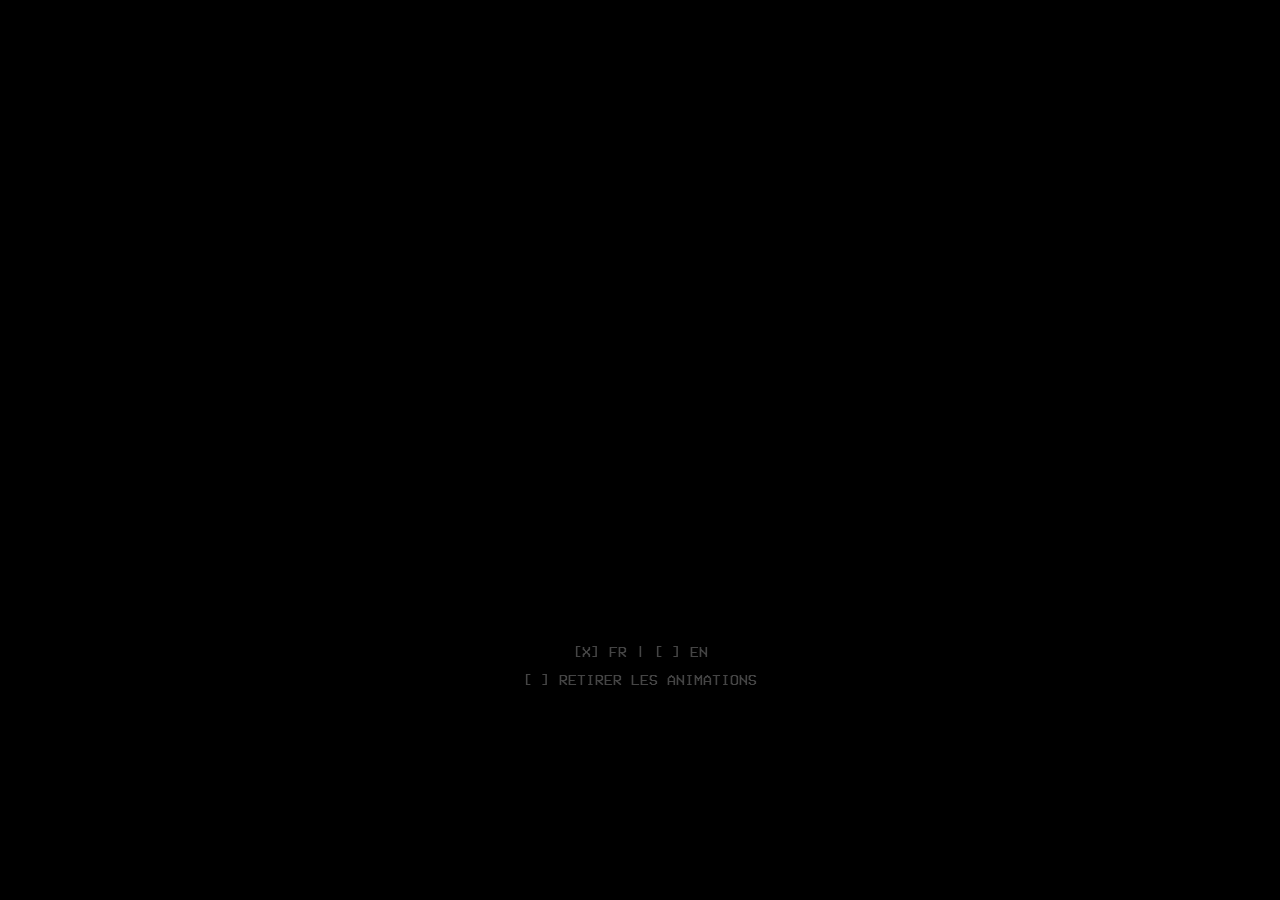
<file: index.html>
<!DOCTYPE html>
<html lang="fr">

<head>
    <meta charset="UTF-8">
    <meta http-equiv="X-UA-Compatible" content="IE=edge">
    <meta name="viewport" content="width=device-width, initial-scale=1.0">

    <link rel="stylesheet" href="css/reset.css">
    <link rel="stylesheet" href="css/style.css">
    <link rel="stylesheet" href="css/glitch.css">

    <link rel="icon" type="image/png" href="img/favicon-fff.png" />

    <meta property="og:title" content="FOUND FOOTAGE FINDR">
    <meta property="og:description" content="In a few questions, find the perfect found footage to watch.">
    <meta property="og:image" content="img/foundfootagefinder.png">
    <meta property="og:url" content="niborwood.github.io/found-footage-finder">
    <meta name="twitter:card" content="summary_large_image">
    <meta property="og:site_name" content="FOUND FOOTAGE FINDR">
    <meta name="twitter:image:alt" content="FOUND FOOTAGE FINDR">

    <title>FOUND FOOTAGE FINDR</title>
</head>

<body>
    <!-- CONTAINER -->
    <div id="container">
        <div id="flex-wrapper">
            <header>
                <div class="play-vhs">STOP</div>
                <h1>
                    <div id="app-logo">[<span class="red app-logo__play">&#9679;</span>]</div>
                    <div id="app-title">FOUND <br> FOOTAGE <br> FINDR<span class="red">.</span></div>
                </h1>
            </header>
            <main>
                <h2>
                    <div class="header-main">Votre tape n'attend que</div>
                    <div class="header-em">vous.</div>
                </h2>
                <section>
                    <p class="overview">En quelques questions,<br>
                        trouvez le found footage parfait à voir ce soir.</p>
                </section>
                <button id="launch-game"><span class="circle-button">&#9679;</span> Find My Tape <span
                        class="circle-button">&#9679;</span></button>
            </main>
            <footer>
                <div id="slp">SLP <span id="current-time"></span></div>
                <div>Found by <a href="https://twitter.com/RobinSouriau" target="_blank">Robin S.</a> | <a
                        href="credits.html">Credits</a> | <a
                        href="https://robin-souriau.medium.com/top-100-meilleurs-found-footage-horreur-a3b51d31205a"
                        target="_blank">Top 100 FF</a>
                </div>
            </footer>
        </div>
    </div>

    <script src="js/themoviedb.js"></script>
    <script src="js/slp.js"></script>
    <script src="js/app.js"></script>
</body>

</html>
</file>
<file: css/style.css>
/* REFERENCES 

Nuancier : https://htmlcolorcodes.com/fr/selecteur-de-couleur/
Triadique : #2d3033, #332d30, #30332d


*/

/* KEYFRAMES */

@keyframes typing {
    from {
        width: 0;

    }

    to {
        visibility: visible;
    }
}

@keyframes blink {
    50% {
        border-color: transparent
    }
}

@keyframes transitionDisplay {
    0% {
        opacity: 0;
    }

    99.99999% {
        opacity: 0;
    }

    100% {
        opacity: 1;
    }
}

@keyframes displayFade {
    from {
        visibility: hidden;
        opacity: 0;
    }

    to {
        visibility: visible;
        opacity: 1;
    }
}

@keyframes hideFade {
    from {
        visibility: visible;
    }

    to {
        visibility: hidden;
        opacity: 0;
    }
}

@keyframes animatedBackground {
    from {
        background-position: 0 0;
    }

    31% {
        background-position: 100% 3%;
    }

    to {
        background-position: 57% -3%;
    }
}

@keyframes flickerAnimation {
    65% {
        opacity: 1;
    }

    66% {
        opacity: 0;
    }

    99% {
        opacity: 0;
    }
}

@keyframes flickerAnimationEase {
    0% {
        opacity: 1;
    }

    50% {
        opacity: 0;
    }

    100% {
        opacity: 1;
    }
}

@keyframes findMe {
    from {
        opacity: 0;
    }

    4% {
        opacity: 0;
        transform: translate(35px, -12px)
    }

    5% {
        opacity: 1;
        color: var(--red);
        transform: translate(-15px, 12px)
    }

    6% {
        opacity: 0;
    }

    44% {
        opacity: 0;
        transform: skewX(4deg);
        transform: translate(0px)
    }

    45% {
        opacity: 1;
    }

    63% {
        opacity: 1;
    }

    87% {
        opacity: 0;
        transform: skewX(3deg);
        transform: translate(2px, -5px)
    }

    88% {
        opacity: 1;
        transform: skewX(-15deg);
        transform: translate(0px)
    }

    to {
        opacity: 1;
    }

}

/* META */

:root {
    --grey-dark: #151718;
    --grey-light: #E5E5E5;
    --red: #a50000bd;
}

::selection {
    background-color: var(--grey-light);
    color:var(--grey-dark);
}

@font-face {
    font-family: 'VCR';
    src: url('../fonts/vcr.ttf');
}

/* ANIMATIONS */

@media (prefers-reduced-motion: reduce) {

    .animate-flicker,
    .flicker__fast,
    .typing-effect,
    .typing-last,
    .delayed-display,
    .delayed-display-fade,
    .fade-out {
        animation: none;
    }
}

.animate-flicker {
    animation: flickerAnimation 2s infinite;
}

.flicker__fast {
    animation: flickerAnimationEase .8s infinite 1s;
}

.typing-effect {
    width: 29ch;
    visibility: hidden;
    animation: typing 3s steps(29) 1s forwards, blink .5s step-end infinite alternate;
    white-space: nowrap;
    overflow: hidden;
    margin: auto;
}

.typing-last {
    width: 5ch;
    animation: transitionDisplay 3s ease-in, typing 1.5s steps(5) 4s forwards, blink .5s step-end infinite alternate;
}

.display-fade {
    opacity: 0;
    visibility: hidden;
    animation: displayFade .5s ease-in .2s forwards;
}

.delayed-display-fade {
    opacity: 0;
    visibility: hidden;
    animation: displayFade 2s ease-in 6.5s forwards;
}

.fade-out {
    animation: hideFade 1s ease-out .5s forwards;
}

.stop-animation {
    animation-iteration-count: 1;
}

/* GENERAL */

body {
    font-family: 'VCR', sans-serif;
    color: var(--grey-light);
    text-transform: uppercase;
}

#slp,
.play-vhs,
#app-logo {
    cursor: default;
}

#container {
    padding: .5rem;
    background-color: var(--grey-dark);
    background-image: url('../img/noise2.gif');
    box-sizing: border-box;
    min-height: 100vh;
    /* background-blend-mode: luminosity; */
    background-position: center;
    background-size: cover;
    transform: translateZ(0);
}

#flex-wrapper {
    padding: .5rem 0 0 0;
    display: flex;
    flex-direction: column;
    justify-content: space-between;
    min-height: calc(100vh - 1.25rem);
    box-sizing: border-box;
    max-width: 1500px;
    margin: auto;
}

.red {
    color: var(--red);
}

.italic {
    font-style: italic;
}

p {
    font-size: 0.9rem;
    margin-bottom: .5rem;
    word-break: keep-all;
}

a,
a:visited {
    color: var(--grey-light);
    cursor: pointer;
    user-select: none;
}

a:hover {
    animation: flickerAnimationEase .8s infinite .2s;
}

input:focus,
textarea:focus,
select:focus,
button:focus {
    outline: none;
}

/* SPLASH */

#splash {
    position: fixed;
    background-color: var(--grey-dark);
    min-width: 100vw;
    min-height: 100vh;
    background-image: url('../img/noise.gif');
    box-sizing: border-box;
    background-blend-mode: luminosity;
    background-size: cover;
    z-index: 1;
    display: flex;
    flex-direction: column;
    align-items: center;
    justify-content: center;
}

#splash div,
#splash p {
    cursor: pointer;
}

#find-me {
    opacity: 0;
    animation: findMe 3s infinite 2s;
    color: var(--red);
    font-size: 1.5rem;
    mix-blend-mode: screen;
    font-weight: bold;
    transform: translateZ(0);
    user-select: none;
}

#find-me-noanim {
    color: var(--red);
    font-size: 1.5rem;
    mix-blend-mode: screen;
    font-weight: bold;
    user-select: none;
}

#me {
    animation: findMe .4s infinite .5s;
    transform: translateZ(0);
}

#find {
    opacity: 0;
    animation: findMe 2s infinite 1s;
    transform: translateZ(0);
}

.splash-options {
    position: absolute;
    bottom: 8rem;
    opacity: 0.3;
    user-select: none;
    text-align: center;
}

.splash-options p {
    font-size: .6rem;
}

.skip-animations::before, .locale::before {
    content: '[ ] ';
}

.skip-animations-active::before, .locale-active::before {
    content: '[x] ';
}

/* HEADER */

header {
    display: flex;
    justify-content: space-between;
    align-items: start;
    user-select: none;
}

header h1 {
    font-size: 1.8rem;
    display: flex;
    align-items: flex-end;
    justify-content: flex-end;
}

.timecode {
    font-size: 0.6rem;
}

#app-logo {
    position: relative;
    top: 1px;
}

.app-logo__play {
    position: relative;
    bottom: 6px;
}

#slp {
    margin-bottom: .5rem;
    user-select: none;
}

/* MAIN */

main {
    display: flex;
    flex-direction: column;
    max-width: 600px;
    align-self: center;
    text-align: center;
    margin-top: 1rem;
}

main h2 {
    margin: auto;
    margin-bottom: .3rem;
    font-weight: bold;
    line-height: 1.3;
    width: 80%;
    margin-top: 1rem;
}

section {
    margin-bottom: 2em;
    margin: auto;
}

button {
    width: fit-content;
    font-size: 1.3rem;
    color: var(--grey-dark);
    background: var(--grey-light);
    border: 3px solid transparent;
    font-family: "VCR", sans-serif;
    padding: 1em;
    box-shadow: 4px 4px var(--grey-light);
    cursor: pointer;
    transition: box-shadow 0.2s ease, color 0.1s ease, background 0.2s ease;
    box-sizing: border-box;
    font-weight: bold;
    text-transform: uppercase;
}


@media (hover:hover) {
    /* Hover effect only on devices that fully support them */
    button:hover {
        color: var(--grey-light);
        background: transparent;
        box-shadow: 8px 8px var(--grey-light);
        border: 3px solid var(--grey-light);
    }
}

.button-clicked {
    color: var(--grey-light);
    background: transparent;
    box-shadow: 8px 8px var(--grey-light);
    border: 3px solid var(--grey-light);
}


/* ROUTINE DE QUESTIONS */

#launch-game {
    align-self: center;
    font-weight: bold;
    margin-top: 1em;
}

span.circle-button {
    position: relative;
    bottom: 2px;
}

.multi-info {
    font-size: .6rem;
    font-style: italic;
    margin-bottom: 1rem;
}

button.answer-button {
    font-size: initial;
    margin-bottom: 1em;
}

button.discover-button {
    font-size: 0.9em;
}

.next-question {
    margin: 0 auto 0 auto;
    width: fit-content;
    cursor: pointer;
    padding: 1em;
    letter-spacing: 1px;
    font-size: .8em;
    user-select: none;
}

span.forward {
    letter-spacing: -4px;
    position: relative;
    bottom: 1px;
}

#answer-wrapper {
    display: flex;
    align-items: center;
    flex-wrap: wrap;
    justify-content: center;
    gap: 0 1rem;
}

p.show-everything {
    font-size: .6rem;
    position: relative;
    bottom: 1.5rem;
}

.footage-ready {
    margin-bottom: 2rem;
}

.vod-option {
    margin-top: 1rem;
    font-size: .6rem;
    cursor: pointer;
}

.vod-option::before {
    content: "[x] ";
}

.vod-option-active::before {
    content: "[ ] ";
}

/* AFFICHAGE DES RESULTATS */

main section.section-result {
    margin-bottom: 2rem;
}

p.divider:before {
    content: '---';
}

p.divider {
    margin-bottom: 1rem;
}

div#movie-holder p {
    font-size: .75em;
}

main h3 {
    font-size: .85rem;
    margin-bottom: 0.4em;
    font-weight: bold
}

aside img {
    border: 3px solid var(--grey-light);
    box-shadow: 5px 5px var(--grey-light);
    margin-bottom: 1rem;
    width: 60%;
}

.flags {
    font-size: 0.6rem;
    padding-right: .5rem;
    font-style: italic;
}

.data-subinfo {
    font-style: italic;
}

.provider-infos {
    white-space: break-spaces;
}

div#providers {
    display: flex;
    justify-content: space-evenly;
}

#providers div {
    width: 50%;
}

.reload-data {
    font-size: 1rem;
}

.next-question:hover {
    animation: flickerAnimationEase .8s infinite .2s;
}

/* FOOTER */

footer {
    font-size: 0.6rem;
    display: flex;
    justify-content: space-between;
    align-items: center;
    flex-direction: column;
}

footer#credits-footer {
    position: absolute;
    bottom: 1rem;
    right: 1rem;
}

/* CREDITS */

#credits {
    margin: 3rem auto 3rem auto;
}

#credits h1 {
    margin-bottom: 3rem;
    text-align: center;
}

.credits-single {
    display: flex;
    justify-content: center;
    gap: 2rem;
    margin-bottom: .5rem;
}

.credits-single div {
    font-size: .8rem;
}

.credit-left,
.credit-right {
    width: 50%;
}

.credit-left {
    text-align: right;
}

.credit-right {
    text-align: left;
}

.back-home {
    text-align: center;
}

/* *************** RESPONSIVE ************ */

/* RESPONSIVE > 600PX */
@media screen and (min-width:600px) {
    html {
        font-size: 20px;
    }

    #flex-wrapper {
        padding: 2rem 1rem 0 1rem;
    }

    main {
        text-align: right;
    }

    main h2 {
        width: unset;
        margin: 0 0 .3rem 0;
    }

    main section {
        margin: initial;
    }

    main section.section-result {
        display: flex;
        margin-bottom: .5rem;
    }

    #launch-game {
        align-self: flex-end;
    }

    button {
        font-size: 1.1rem;
    }

    .typing-effect {
        margin: initial;
        margin-left: auto;
    }

    footer {
        flex-direction: row;
        align-items: baseline;
    }

    #slp {
        margin-bottom: 0;
    }

    #answer-wrapper {
        display: block;
        max-width: 750px;
        margin-left: auto;
    }

    div#movie-holder p {
        margin-left: 1.4rem;
    }

    .answer-button,
    main section h3,
    main section h2,
    .divider {
        margin-left: 1rem;
    }

    .next-question {
        font-size: .5rem;
        margin: 0 0 0 auto;
    }

    div#movie-holder p {
        font-size: .65em;
    }

    div#providers {
        display: block;
    }

    #providers div {
        width: auto;
    }

    p.divider {
        margin-bottom: .5rem;
    }

    .skip-animations {
        bottom: 3rem;
    }

    aside img {
        width: auto;
    }

    .flags {
        border-right: 3px solid white;
    }
}


/* RESPONSIVE > 900PX */

@media screen and (min-width:900px) {
    html {
        font-size: 25px;
    }

    main {
        align-self: flex-end;
        max-width: 750px;
    }

    button {
        font-size: 1rem;
    }

    #slp {
        font-size: 1.2rem;
    }

    .play-vhs {
        font-size: 1.5rem;
    }

    #movie-holder {
        text-align: left;
    }

    div#providers {
        display: flex;
        justify-content: space-evenly;
    }

    #providers div {
        width: 50%;
    }

    .reload-data {
        font-size: .8rem;
    }
}


/* RESPONSIVE < 300PX HAUTEUR, SMARTPHONE HORIZONTAL */

@media screen and (max-height:500px) {
    html {
        font-size: 14px;
    }
}

@media screen and (max-height:350px) {
    #flex-wrapper {
        padding: 0;
        min-height: calc(100vh - 1rem);
    }

    section,
    main h2 {
        margin-bottom: .5rem
    }
}
</file>
<file: css/glitch.css>
@charset "UTF-8";
.glitch {
  position: relative;
  transform: translateZ(0);
}

.glitch > * {
  text-align: inherit;
  line-height: 1;
  word-break: break-all;
}

.glitch > *:before,
.glitch > *:after {
  text-align: inherit;
  width: 100%;
}

/*--------------------------------------------------
	グリッチ1
---------------------------------------------------*/
.gl-1 {
  margin: 0;
}

.gl-1 > * {
  margin: auto;
  text-align: center;
  animation: glitch-skew 5s infinite alternate;
  animation-timing-function: step-end;
}

.gl-1 > *::before, .gl-1 > *::after {
  content: attr(data-text);
  position: absolute;
  width: 100%;
  left: 0;
  top: 0;
  text-align: center;
  filter: drop-shadow(0 0 transparent);
  background-color: inherit;
}

.gl-1 > *::after {
  animation: gl-1_animation 3.1s infinite alternate;
  animation-timing-function: step-end;
}

@keyframes gl-1_animation {
  0% {
  }
  5% {
    transform: translateX(0.5%);
    clip-path: inset(30% 0 60% 0);
    -webkit-clip-path: inset(30% 0 60% 0);
    text-shadow: -3px 0 .02em lime, 
 -6px 0 .02em #ff00e1;
  }
  10% {
    clip-path: inset(100% 0 100% 0);
    -webkit-clip-path: inset(100% 0 100% 0);
  }
  15% {
    transform: translateX(0.5%);
    clip-path: inset(30% 0 60% 0);
    -webkit-clip-path: inset(30% 0 60% 0);
  }
  18% {
    transform: translateX(1%);
    clip-path: inset(30% 0 60% 0);
    -webkit-clip-path: inset(30% 0 60% 0);
  }
  21% {
    transform: translateX(0.5%);
  }
  24% {
    transform: translateX(4%);
    clip-path: inset(30% 0 60% 0);
    -webkit-clip-path: inset(30% 0 60% 0);
  }
  27% {
    transform: translateX(0.5%);
  }
  29% {
    clip-path: inset(100% 0 100% 0);
    -webkit-clip-path: inset(100% 0 100% 0);
  }
  40% {
    transform: translateX(1%);
    clip-path: inset(60% 0 25% 0);
    -webkit-clip-path: inset(60% 0 25% 0);
    text-shadow: -2px 0 .02em lime, 
 -5px 0 .02em #ff00e1;
  }
  42% {
    clip-path: inset(100% 0 100% 0);
    -webkit-clip-path: inset(100% 0 100% 0);
  }
  50% {
    transform: translateX(3%);
    clip-path: inset(25% 0 70% 0);
    -webkit-clip-path: inset(25% 0 70% 0);
  }
  55% {
    clip-path: inset(100% 0 100% 0);
    -webkit-clip-path: inset(100% 0 100% 0);
  }
  80% {
    transform: translateX(7%);
    text-shadow: 2px 0 .02em lime, 
 -4px 0 .02em #ff00e1;
    clip-path: inset(60% 0 25% 0);
    -webkit-clip-path: inset(60% 0 25% 0);
  }
  83% {
    clip-path: inset(100% 0 100% 0);
    -webkit-clip-path: inset(100% 0 100% 0);
  }
  100% {
    clip-path: inset(100% 0 0 0);
    -webkit-clip-path: inset(100% 0 0 0);
  }
}

/*--------------------------------------------------
	グリッチ2
---------------------------------------------------*/
.gl-2 > *:before,
.gl-2 > *:after {
  content: attr(data-text);
  opacity: 0.8;
  position: absolute;
  top: 0;
  left: 0;
}

.gl-2 > *:before {
  color: #ff00e1;
  z-index: -1;
  animation: gl-2_animation 0.5s cubic-bezier(0.25, 0.46, 0.45, 0.94) both infinite;
}

.gl-2 > *:after {
  color: lime;
  z-index: -2;
  animation: gl-2_animation 0.3s cubic-bezier(0.25, 0.46, 0.45, 0.94) reverse both infinite;
}

@keyframes gl-2_animation {
  0% {
    -webkit-transform: translate(0);
    transform: translate(0);
  }
  20% {
    -webkit-transform: translate(-3px, 0px);
    transform: translate(-3px, 0px);
    transform: skewX(10deg);
  }
  40% {
    -webkit-transform: translate(-3px, 0px);
    transform: translate(-3px, 0px);
  }
  60% {
    -webkit-transform: translate(3px, 0px);
    transform: translate(3px, 0px);
  }
  80% {
    -webkit-transform: translate(3px, 0px);
    transform: translate(3px, 0px);
  }
  to {
    -webkit-transform: translate(0);
    transform: translate(0);
  }
}

/*--------------------------------------------------
	グリッチ3
---------------------------------------------------*/
.gl-3 > * {
  animation: glitch-anim2 1s infinite alternate;
}

.gl-3 > *:before,
.gl-3 > *:after {
  content: attr(data-text);
  opacity: 1;
  height: 100%;
  position: absolute;
  top: 0;
  left: 0;
}

.gl-3 > *:before {
  left: -2px;
  overflow: hidden;
  animation: gl-3_animation 5s infinite alternate;
  z-index: -1;
  -webkit-clip-path: inset(0 0 60% 0);
  clip-path: inset(0 0 60% 0);
}

.gl-3 > *:after {
  left: 2px;
  overflow: hidden;
  animation: gl-3_animation2 5s infinite alternate;
  z-index: -2;
  -webkit-clip-path: inset(40% 0 0 0);
  clip-path: inset(40% 0 0 0);
}

@keyframes gl-3_animation {
  0% {
    -webkit-clip-path: inset(0 0 90% 0);
    clip-path: inset(0 0 90% 0);
  }
  29% {
    -webkit-clip-path: inset(0 0 90% 0);
    clip-path: inset(0 0 90% 0);
  }
  30% {
    -webkit-clip-path: inset(0 0 70% 0);
    clip-path: inset(0 0 70% 0);
  }
  60% {
    -webkit-clip-path: inset(0 0 40% 0);
    clip-path: inset(0 0 40% 0);
  }
  80% {
    -webkit-clip-path: inset(0 0 45% 0);
    clip-path: inset(0 0 45% 0);
  }
  to {
    -webkit-clip-path: inset(0 0 15% 0);
    clip-path: inset(0 0 15% 0);
  }
}

@keyframes gl-3_animation2 {
  0% {
    -webkit-clip-path: inset(10% 0 0 0);
    clip-path: inset(10% 0 0 0);
  }
  29% {
    -webkit-clip-path: inset(10% 0 0 0);
    clip-path: inset(10% 0 0 0);
  }
  30% {
    -webkit-clip-path: inset(30% 0 0 0);
    clip-path: inset(30% 0 0 0);
  }
  60% {
    -webkit-clip-path: inset(60% 0 0 0);
    clip-path: inset(60% 0 0 0);
  }
  80% {
    -webkit-clip-path: inset(55% 0 0 0);
    clip-path: inset(55% 0 0 0);
  }
  to {
    -webkit-clip-path: inset(85% 0 0 0);
    clip-path: inset(85% 0 0 0);
  }
}

/*--------------------------------------------------
	グリッチ4
---------------------------------------------------*/
.gl-4 > * {
  animation: glitch-skew_subtle .3s infinite alternate;
}

.gl-4 > *:before,
.gl-4 > *:after {
  content: attr(data-text);
  opacity: 1;
  height: 100%;
  position: absolute;
  top: 0;
  left: 0;
}

.gl-4 > *:before {
  left: -2px;
  overflow: hidden;
  animation: gl-4_animation 2s infinite alternate;
  z-index: -1;
  transform: scaleX(1.2);
  animation-timing-function: step-end;
  text-shadow: -4px 0 .02em lime, 
 -8px 0 .02em #ff00e1;
}

.gl-4 > *:after {
  left: 2px;
  animation: gl-4_animation2 7s infinite;
  z-index: -2;
  opacity: 1;
  text-shadow: -4px 0 .02em lime, 
 -8px 0 .02em #ff00e1;
  transform: scaleX(1.5);
  -webkit-clip-path: inset(20% 0 78% 0);
  clip-path: inset(20% 0 78% 0);
}

@keyframes gl-4_animation {
  3%, 33%, 36%, 63%, 81%, 84% {
    -webkit-clip-path: inset(100% 0 0 0);
    clip-path: inset(100% 0 0 0);
  }
  0% {
    -webkit-clip-path: inset(10% 0 80% 0);
    clip-path: inset(10% 0 80% 0);
    transform: scaleX(1.1);
  }
  30% {
    -webkit-clip-path: inset(30% 0 60% 0);
    clip-path: inset(30% 0 60% 0);
    transform: scaleX(0.5);
  }
  35% {
    -webkit-clip-path: inset(30% 0 60% 0);
    clip-path: inset(30% 0 60% 0);
    transform: scaleX(0.5);
  }
  60% {
    -webkit-clip-path: inset(60% 0 30% 0);
    clip-path: inset(60% 0 30% 0);
    transform: scaleX(1.5);
  }
  80% {
    -webkit-clip-path: inset(55% 0 30% 0);
    clip-path: inset(55% 0 30% 0);
  }
  83% {
    -webkit-clip-path: inset(55% 0 10% 0);
    clip-path: inset(55% 0 10% 0);
    transform: scaleY(1.1);
  }
  to {
    -webkit-clip-path: inset(85% 0 0 0);
    clip-path: inset(85% 0 0 0);
  }
}

@keyframes gl-4_animation2 {
  0% {
    -webkit-clip-path: inset(20% 0 82% 0);
    clip-path: inset(20% 0 82% 0);
  }
  39% {
    -webkit-clip-path: inset(20% 0 82% 0);
    clip-path: inset(20% 0 82% 0);
  }
  40% {
    -webkit-clip-path: inset(20% 0 78% 0);
    clip-path: inset(20% 0 78% 0);
  }
  to {
    -webkit-clip-path: inset(96% 0 2% 0);
    clip-path: inset(96% 0 2% 0);
  }
}

/*--------------------------------------------------
	グリッチ5
---------------------------------------------------*/
.gl-5 > * {
  animation: transform 2s steps(10) infinite, glitch 3.2s infinite;
  animation-timing-function: step-end;
}

.gl-5 > *:before,
.gl-5 > *:after {
  content: attr(data-text);
  opacity: 1;
  height: 100%;
  position: absolute;
  top: 0;
  left: 0;
}

.gl-5 > *:before {
  left: -4px;
  display: none;
  animation: gl-4_animation 2s infinite alternate-reverse;
  z-index: -1;
  animation-timing-function: step-end;
  transform: scaleX(1.5);
  opacity: 0.5;
}

.gl-5 > *:after {
  display: none;
  left: 5px;
  animation: gl-5_animation2 .3s infinite;
  animation-timing-function: step-end;
  z-index: -2;
  opacity: 1;
  transform: scaleX(1.2);
}

@keyframes gl-5_animation {
  0% {
    transform: skew(0deg, 0deg);
  }
  40% {
    transform: skew(1deg, 1deg);
  }
  to {
    transform: skew(0deg, 0deg);
  }
}

@keyframes gl-5_animation2 {
  1%, 21%, 41%, 61%, 81% {
    -webkit-clip-path: inset(100% 0 100% 0);
    clip-path: inset(100% 0 100% 0);
  }
  0% {
    -webkit-clip-path: inset(10% 0 56% 0);
    clip-path: inset(10% 0 56% 0);
  }
  20% {
    -webkit-clip-path: inset(20% 0 78% 0);
    clip-path: inset(20% 0 78% 0);
  }
  40% {
    -webkit-clip-path: inset(80% 0 19% 0);
    clip-path: inset(80% 0 19% 0);
  }
  60% {
    -webkit-clip-path: inset(50% 0 48% 0);
    clip-path: inset(50% 0 48% 0);
  }
  80% {
    -webkit-clip-path: inset(46% 0 10% 0);
    clip-path: inset(46% 0 10% 0);
  }
  to {
    -webkit-transform: translate(0);
    transform: translate(0);
  }
}

/*--------------------------------------------------
	グリッチ6
---------------------------------------------------*/
.gl-6 > * {
  animation: 
  glitch-skew_subtle .4s infinite alternate,
  gl-2_animation 3s infinite,
  gl-6_animation .8s reverse;
  animation-timing-function: step-end;
}

.gl-6 > *:before,
.gl-6 > *:after {
  content: attr(data-text);
  opacity: 1;
  height: 100%;
  position: absolute;
  top: 0;
  left: 0;
}

.gl-6 > *:before {
  left: -2px;
  overflow: hidden;
  animation: gl-6_animation2 .2s infinite alternate;
  z-index: -1;
}

.gl-6 > *:after {
  left: 2px;
  animation: gl-6_animation3 .2s infinite alternate;
  z-index: -2;
  opacity: 1;
}

@keyframes gl-6_animation {
  0% {
    transform: scale(1,1);
  }
  70%,79%,88% {
    transform: scale(1.3,1.3);
  }
  72%,82%,96% {
    transform: scale(1.2,2);
  }
  85% {
    transform: scale(2.5,3.5);
  }
  to {
    transform: scale(2,0.2);
  }
}

@keyframes gl-6_animation2 {
  0% {
    -webkit-clip-path: inset(0 0 90% 0);
    clip-path: inset(0 0 90% 0);
  }
  29% {
    -webkit-clip-path: inset(0 0 90% 0);
    clip-path: inset(0 0 90% 0);
  }
  30% {
    -webkit-clip-path: inset(0 0 70% 0);
    clip-path: inset(0 0 70% 0);
  }
  60% {
    -webkit-clip-path: inset(0 0 40% 0);
    clip-path: inset(0 0 40% 0);
  }
  80% {
    -webkit-clip-path: inset(0 0 45% 0);
    clip-path: inset(0 0 45% 0);
  }
  to {
    -webkit-clip-path: inset(0 0 15% 0);
    clip-path: inset(0 0 15% 0);
  }
}

@keyframes gl-6_animation3 {
  0% {
    -webkit-clip-path: inset(10% 0 0 0);
    clip-path: inset(10% 0 0 0);
  }
  29% {
    -webkit-clip-path: inset(10% 0 0 0);
    clip-path: inset(10% 0 0 0);
  }
  30% {
    -webkit-clip-path: inset(30% 0 0 0);
    clip-path: inset(30% 0 0 0);
  }
  60% {
    -webkit-clip-path: inset(60% 0 0 0);
    clip-path: inset(60% 0 0 0);
  }
  80% {
    -webkit-clip-path: inset(55% 0 0 0);
    clip-path: inset(55% 0 0 0);
  }
  to {
    -webkit-clip-path: inset(85% 0 0 0);
    clip-path: inset(85% 0 0 0);
  }
}

/*--------------------------------------------------
  グリッチ7
---------------------------------------------------*/
.gl-7 > * {
  visibility: none;
}

.gl-7 > *:before,
.gl-7 > *:after {
  content: attr(data-text);
  opacity: 0.8;
  position: absolute;
  top: 0;
  left: 0;
}

.gl-7 > *:before {
  opacity: 0.3;
  z-index: -1;
  animation: gl-7_animation 0.5s infinite;
 animation-timing-function: step-end;
}

.gl-7 > *:after {
  color: #56D555;
  z-index: -2;
  animation: gl-1_animation 0.3s cubic-bezier(0.25, 0.46, 0.45, 0.94) reverse both infinite;
}

@keyframes gl-7_animation {
  0% {
    -webkit-transform: translate(0);
    transform: translate(0);
  }
  20% {
    -webkit-transform: translate(-10px, 0px);
    transform: translate(-10px, 0px);
    transform: skewX(10deg);
  }
  40% {
    -webkit-transform: translate(-33px, 0px);
    transform: translate(-33px, 0px);
  }
  60% {
    -webkit-transform: translate(3px, 0px);
    transform: translate(3px, 0px);
  }
  80% {
    -webkit-transform: translate(3px, 0px);
    transform: translate(3px, 0px);
  }
  to {
    -webkit-transform: translate(0);
    transform: translate(0);
  }
}

/*--------------------------------------------------
	汎用
---------------------------------------------------*/
@keyframes glitch-anim2 {
  0% {
    clip: rect(93px, 9999px, 15px, 0);
    transform: skew(0.41deg);
  }
  5% {
    clip: rect(25px, 9999px, 6px, 0);
    transform: skew(0.24deg);
  }
  10% {
    clip: rect(9px, 9999px, 53px, 0);
    transform: skew(0.55deg);
  }
  15% {
    clip: rect(66px, 9999px, 22px, 0);
    transform: skew(0.74deg);
  }
  20% {
    clip: rect(79px, 9999px, 38px, 0);
    transform: skew(0.16deg);
  }
  25% {
    clip: rect(7px, 9999px, 39px, 0);
    transform: skew(0.04deg);
  }
  30% {
    clip: rect(12px, 9999px, 75px, 0);
    transform: skew(0.92deg);
  }
  35% {
    clip: rect(89px, 9999px, 68px, 0);
    transform: skew(0.72deg);
  }
  40% {
    clip: rect(45px, 9999px, 67px, 0);
    transform: skew(0.29deg);
  }
  45% {
    clip: rect(35px, 9999px, 61px, 0);
    transform: skew(0.31deg);
  }
  50% {
    clip: rect(35px, 9999px, 60px, 0);
    transform: skew(0.14deg);
  }
  55% {
    clip: rect(93px, 9999px, 88px, 0);
    transform: skew(0.14deg);
  }
  60% {
    clip: rect(53px, 9999px, 7px, 0);
    transform: skew(0.04deg);
  }
  65% {
    clip: rect(63px, 9999px, 27px, 0);
    transform: skew(0.39deg);
  }
  70% {
    clip: rect(48px, 9999px, 34px, 0);
    transform: skew(0.2deg);
  }
  75% {
    clip: rect(28px, 9999px, 70px, 0);
    transform: skew(0.01deg);
  }
  80% {
    clip: rect(34px, 9999px, 19px, 0);
    transform: skew(0.94deg);
  }
  85% {
    clip: rect(12px, 9999px, 100px, 0);
    transform: skew(0.41deg);
  }
  90% {
    clip: rect(85px, 9999px, 100px, 0);
    transform: skew(0.13deg);
  }
  95% {
    clip: rect(62px, 9999px, 18px, 0);
    transform: skew(0.65deg);
  }
  100% {
    clip: rect(34px, 9999px, 96px, 0);
    transform: skew(0.6deg);
  }
}

@keyframes glitch-skew {
  0% {
    transform: skew(2deg);
  }
  10% {
    transform: skew(5deg);
  }
  20% {
    transform: skew(4deg);
  }
  30% {
    transform: skew(4deg);
  }
  40% {
    transform: skew(-1deg);
  }
  50% {
    transform: skew(0deg);
  }
  60% {
    transform: skew(2deg);
  }
  70% {
    transform: skew(3deg);
  }
  80% {
    transform: skew(5deg);
  }
  90% {
    transform: skew(-3deg);
  }
  100% {
    transform: skew(-4deg);
  }
}

@keyframes glitch-skew_subtle {
  0% {
    transform: skew(0deg);
  }
  10% {
    transform: skew(-1deg);
  }
  20% {
    transform: skew(-1deg);
  }
  30% {
    transform: skew(0deg);
  }
  40% {
    transform: skew(-1deg);
  }
  50% {
    transform: skew(-2deg);
  }
  60% {
    transform: skew(-4deg);
  }
  70% {
    transform: skew(-4deg);
  }
  80% {
    transform: skew(-1deg);
  }
  90% {
    transform: skew(0deg);
  }
  100% {
    transform: skew(-2deg);
  }
}

@keyframes glitch {
  45% {
    filter: none;
  }
  46% {
    filter: url(#dist-01);
  }
  47% {
    filter: url(#dist-02);
  }
  48% {
    filter: url(#dist-03);
  }
  50% {
    filter: none;
  }
  95% {
    filter: none;
  }
  96% {
    filter: url(#dist-02);
  }
  97% {
    filter: url(#dist-04);
  }
}

@keyframes transform {
  0% {
    transform: translate(-5%, -5%) skew(-10deg) scale(1.05);
  }
  1% {
    transform: none;
  }
  88% {
    transform: none;
  }
  89% {
    transform: translate(5%, 10%) scale(1.05);
  }
  90% {
    transform: none;
  }
}

/*--------------------------------------------------
	IE/Edge hack
---------------------------------------------------*/
@media all and (-ms-high-contrast: none) {
  .glitch > *:before,
  .glitch > *:after {
    display: none;
  }
}
</file>
